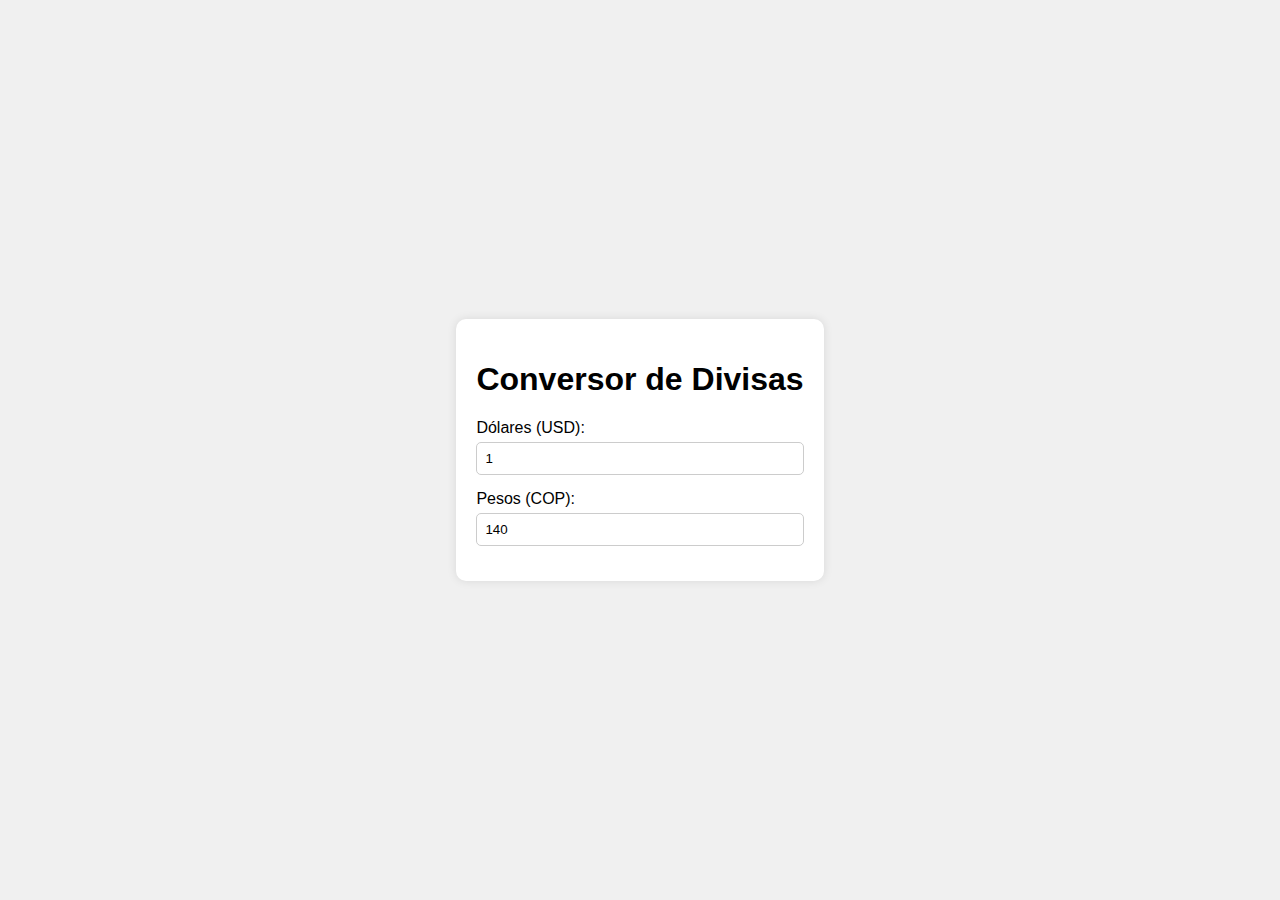
<file: divisa/index.html>
<!DOCTYPE html>
<html lang="es">
<head>
    <meta charset="UTF-8">
    <meta name="viewport" content="width=device-width, initial-scale=1.0">
    <title>Conversor de Divisas</title>
    <link rel="stylesheet" href="styles.css">
</head>
<body>
    <div class="container">
        <h1>Conversor de Divisas</h1>
        <form id="currencyForm">
            <div class="form-group">
                <label for="dollars">Dólares (USD):</label>
                <input type="number" id="dollars" value="1" step="0.01" required>
            </div>
            <div class="form-group">
                <label for="pesos">Pesos (COP):</label>
                <input type="number" id="pesos" value="140" step="0.01" required>
            </div>
        </form>
    </div>
    <script src="script.js"></script>
</body>
</html>
</file>
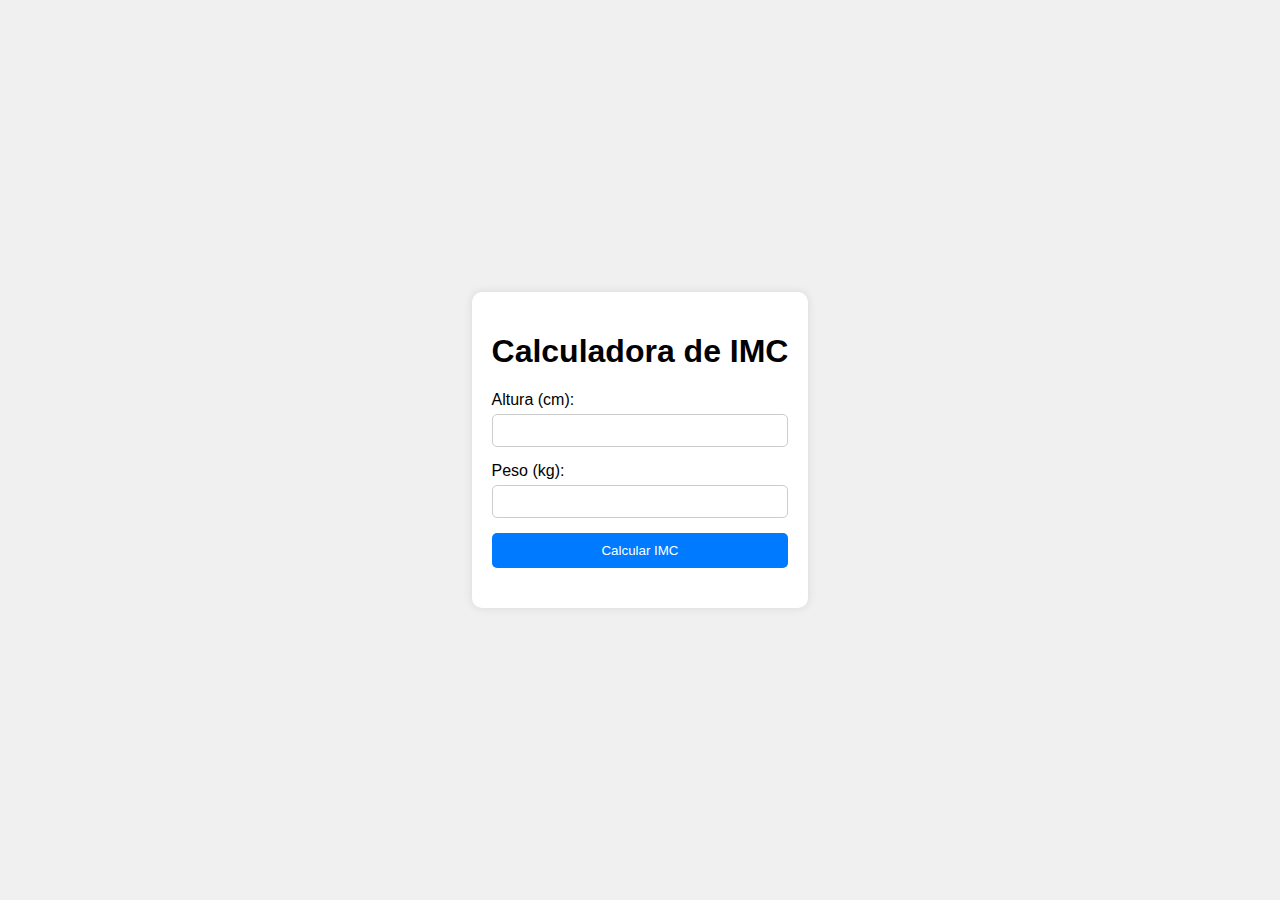
<file: imc/index.html>
<!DOCTYPE html>
<html lang="es">
<head>
    <meta charset="UTF-8">
    <meta name="viewport" content="width=device-width, initial-scale=1.0">
    <title>Calculadora de IMC</title>
    <link rel="stylesheet" href="styles.css">
</head>
<body>
    <div class="container">
        <h1>Calculadora de IMC</h1>
        <form id="bmiForm">
            <div class="form-group">
                <label for="height">Altura (cm):</label>
                <input type="number" id="height" required>
            </div>
            <div class="form-group">
                <label for="weight">Peso (kg):</label>
                <input type="number" id="weight" required>
            </div>
            <button type="submit">Calcular IMC</button>
        </form>
        <div id="result"></div>
    </div>
    <script src="script.js"></script>
</body>
</html>
</file>
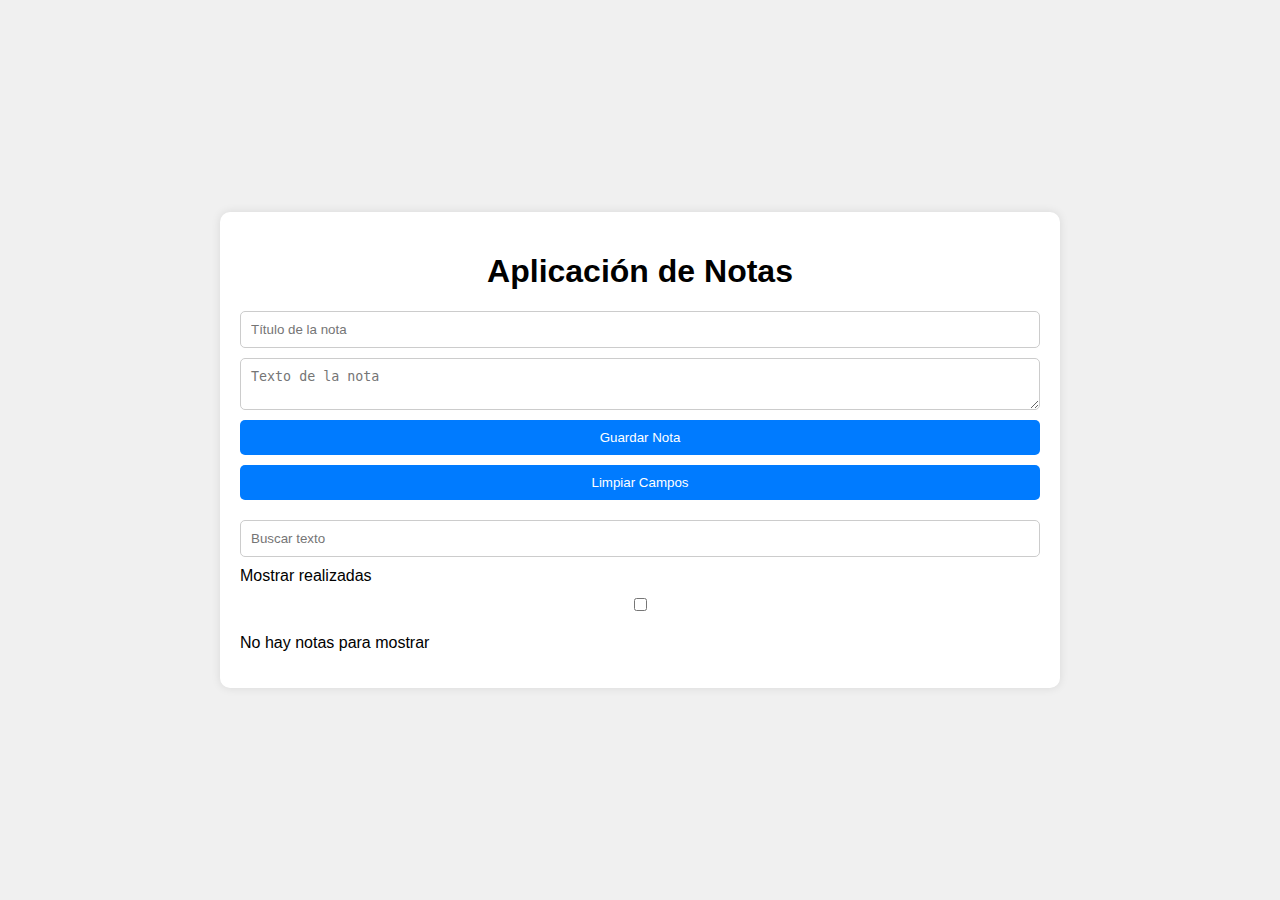
<file: notas/index.html>
<!DOCTYPE html>
<html lang="es">
<head>
    <meta charset="UTF-8">
    <meta name="viewport" content="width=device-width, initial-scale=1.0">
    <title>Aplicación de Notas</title>
    <link rel="stylesheet" href="styles.css">
</head>
<body>
    <div class="app-container">
        <h1>Aplicación de Notas</h1>
        <div class="note-inputs">
            <input type="text" id="noteTitle" placeholder="Título de la nota">
            <textarea id="noteText" placeholder="Texto de la nota"></textarea>
            <button id="saveNote">Guardar Nota</button>
            <button id="clearFields">Limpiar Campos</button>
        </div>
        <div class="filters">
            <input type="text" id="searchText" placeholder="Buscar texto">
            <label for="filterCompleted">Mostrar realizadas</label>
            <input type="checkbox" id="filterCompleted">
        </div>
        <div id="notesContainer"></div>
    </div>
    <script src="script.js"></script>
</body>
</html>
</file>
<file: divisa/styles.css>
body {
    font-family: Arial, sans-serif;
    background-color: #f0f0f0;
    display: flex;
    justify-content: center;
    align-items: center;
    height: 100vh;
    margin: 0;
}

.container {
    background-color: #fff;
    padding: 20px;
    border-radius: 10px;
    box-shadow: 0 0 10px rgba(0, 0, 0, 0.1);
}

h1 {
    text-align: center;
}

.form-group {
    margin-bottom: 15px;
}

label {
    display: block;
    margin-bottom: 5px;
}

input {
    width: 100%;
    padding: 8px;
    box-sizing: border-box;
    border: 1px solid #ccc;
    border-radius: 5px;
}
</file>
<file: imc/styles.css>
body {
    font-family: Arial, sans-serif;
    background-color: #f0f0f0;
    display: flex;
    justify-content: center;
    align-items: center;
    height: 100vh;
    margin: 0;
}

.container {
    background-color: #fff;
    padding: 20px;
    border-radius: 10px;
    box-shadow: 0 0 10px rgba(0, 0, 0, 0.1);
}

h1 {
    text-align: center;
}

.form-group {
    margin-bottom: 15px;
}

label {
    display: block;
    margin-bottom: 5px;
}

input {
    width: 100%;
    padding: 8px;
    box-sizing: border-box;
    border: 1px solid #ccc;
    border-radius: 5px;
}

button {
    width: 100%;
    padding: 10px;
    background-color: #007bff;
    color: #fff;
    border: none;
    border-radius: 5px;
    cursor: pointer;
}

button:hover {
    background-color: #0056b3;
}

#result {
    margin-top: 20px;
    text-align: center;
    font-size: 1.2em;
}
</file>
<file: notas/styles.css>
body {
    font-family: Arial, sans-serif;
    background-color: #f0f0f0;
    display: flex;
    justify-content: center;
    align-items: center;
    height: 100vh;
    margin: 0;
}

.app-container {
    background-color: #fff;
    padding: 20px;
    border-radius: 10px;
    box-shadow: 0 0 10px rgba(0, 0, 0, 0.1);
    width: 80%;
    max-width: 800px;
}

h1 {
    text-align: center;
}

.note-inputs, .filters {
    display: flex;
    flex-direction: column;
    gap: 10px;
    margin-bottom: 20px;
}

input, textarea, button {
    padding: 10px;
    border: 1px solid #ccc;
    border-radius: 5px;
}

button {
    background-color: #007bff;
    color: #fff;
    border: none;
    cursor: pointer;
}

button:hover {
    background-color: #0056b3;
}

.note-card {
    background-color: #e9e9e9;
    padding: 10px;
    border-radius: 5px;
    margin-bottom: 10px;
    display: flex;
    justify-content: space-between;
    align-items: center;
}

.note-card h3 {
    margin: 0;
    font-size: 1.2em;
}

.note-card p {
    margin: 5px 0;
}

.note-card button {
    background-color: #ff4d4d;
}

.note-card button:hover {
    background-color: #e60000;
}
</file>
